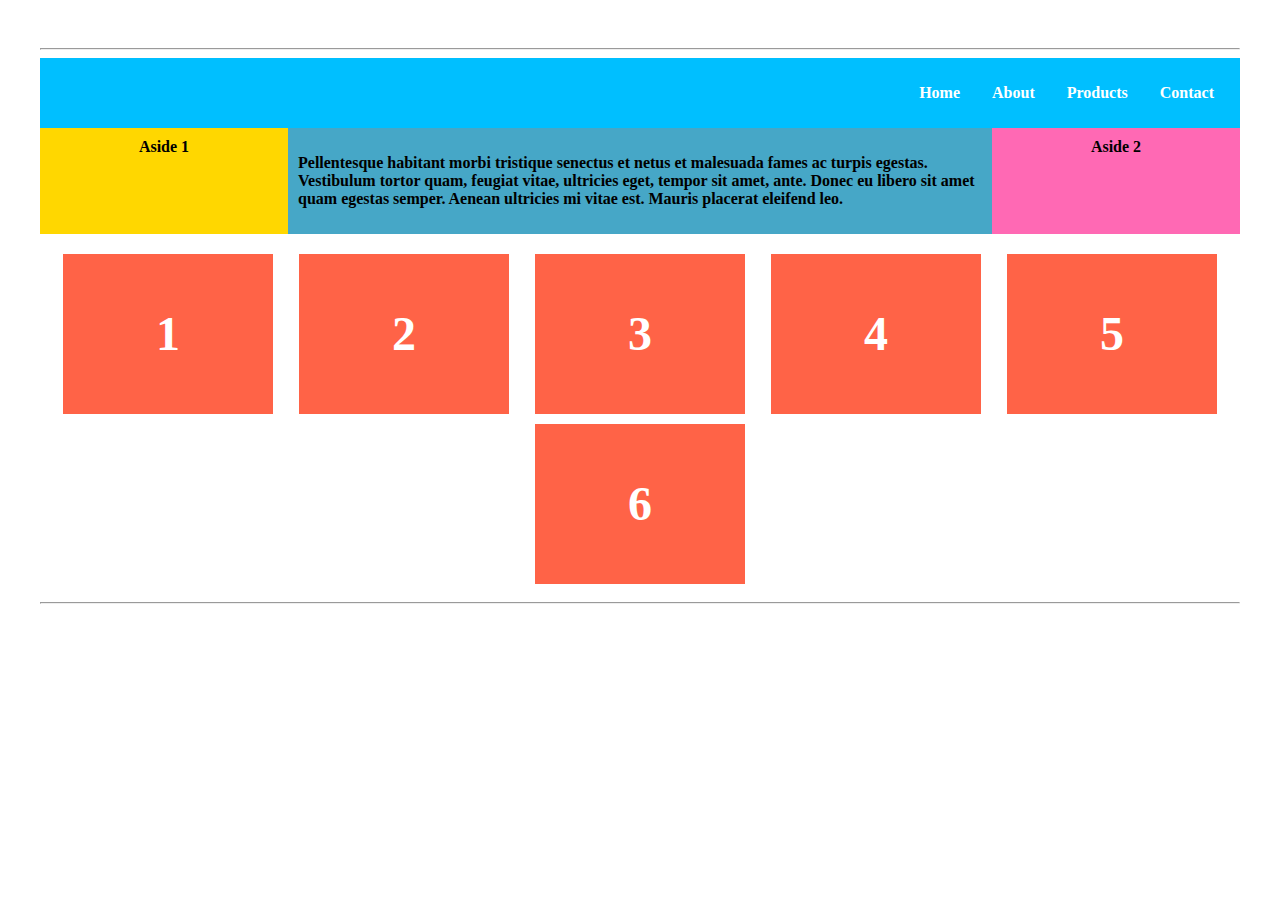
<file: Exemplo_1/index.html>
<!DOCTYPE html>
<html lang="pt-br">
<head>
    <meta charset="UTF-8">
    <meta http-equiv="X-UA-Compatible" content="IE=edge">
    <meta name="viewport" content="width=device-width, initial-scale=1.0">
    <link rel="stylesheet" href="style.css">
    <title>Exemplo</title>
</head>
<body>

<hr>
    <div class="wrapper">
    <header class="header">        
        <ul class="navigation">
            <li><a href="#">Home</a></li>
            <li><a href="#">About</a></li>
            <li><a href="#">Products</a></li>
            <li><a href="#">Contact</a></li>
        </ul>
    </header>
        <article class="main">
                <p>Pellentesque habitant morbi tristique senectus et netus et malesuada fames ac turpis egestas. Vestibulum tortor quam, feugiat vitae, ultricies eget, tempor sit amet, ante. Donec eu libero sit amet quam egestas semper. Aenean ultricies mi vitae est. Mauris placerat eleifend leo.</p>  
    </article>
        <aside class="aside aside-1">Aside 1</aside>
        <aside class="aside aside-2">Aside 2</aside>
        <footer class="footer">    
            <ul class="flex-container">
                <li class="flex-item">1</li>
                <li class="flex-item">2</li>
                <li class="flex-item">3</li>
                <li class="flex-item">4</li>
                <li class="flex-item">5</li>
                <li class="flex-item">6</li>
            </ul></footer>
    </div>

<hr>

</body>
</html>
</file>
<file: Exemplo_1/style.css>
.navigation {
    display: flex;
    flex-flow: row wrap;
    justify-content: flex-end;
    
    list-style: none;
    margin: 0; 
    background: deepskyblue;
  }
  
  .navigation a {
    text-decoration: none;
    display: block;
    padding: 1em;
    color: white;
  }
  
  .navigation a:hover {
    background: #1565C0;
  }
  
  @media all and (max-width: 800px) {
    .navigation {
      justify-content: space-around;
    }
  }
  
  @media all and (max-width: 600px) {
    .navigation {
      flex-flow: column wrap;
      padding: 0;
    }
    .navigation a { 
      text-align: center; 
      padding: 10px;
      border-top: 1px solid rgba(255, 255, 255,0.3); 
      border-bottom: 1px solid rgba(0, 0, 0, 0.1); 
    }
    .navigation li:last-of-type a {
      border-bottom: none;
    }
  }

  .wrapper {
    display: flex;  
    flex-flow: row wrap;
    font-weight: bold;
    text-align: center; 
  }
  
  .wrapper > * {
    padding: 10px;
    flex: 1 100%;
  }
  
  .header {
    background:deepskyblue;
  }
  
  .footer {
    background: white;
  }
  
  .main {
    text-align: left;
    background: rgba(7, 137, 180, 0.744);
  }
  
  .aside-1 {
    background: gold;
  }
  
  .aside-2 {
    background: hotpink;
  }
  
  @media all and (min-width: 600px) {
    .aside { flex: 1 0 0; }
  }
  
  @media all and (min-width: 800px) {
    .main    { flex: 3 0px; }
    .aside-1 { order: 1; } 
    .main    { order: 2; }
    .aside-2 { order: 3; }
    .footer  { order: 4; }
  }
  
  body {
    padding: 2em; 
  }
  .flex-container {
    /* We first create a flex layout context */
    display: flex;
    
    /* Then we define the flow direction 
       and if we allow the items to wrap 
     * Remember this is the same as:
     * flex-direction: row;
     * flex-wrap: wrap;
     */
    flex-flow: row wrap;
    
    /* Then we define how is distributed the remaining space */
    justify-content: space-around;
    
    padding: 0;
    margin: 0;
    list-style: none;
  }
  
  .flex-item {
    background: tomato;
    padding: 5px;
    width: 200px;
    height: 150px;
    margin-top: 10px;
    line-height: 150px;
    color: white;
    font-weight: bold;
    font-size: 3em;
    text-align: center;
  }
</file>
